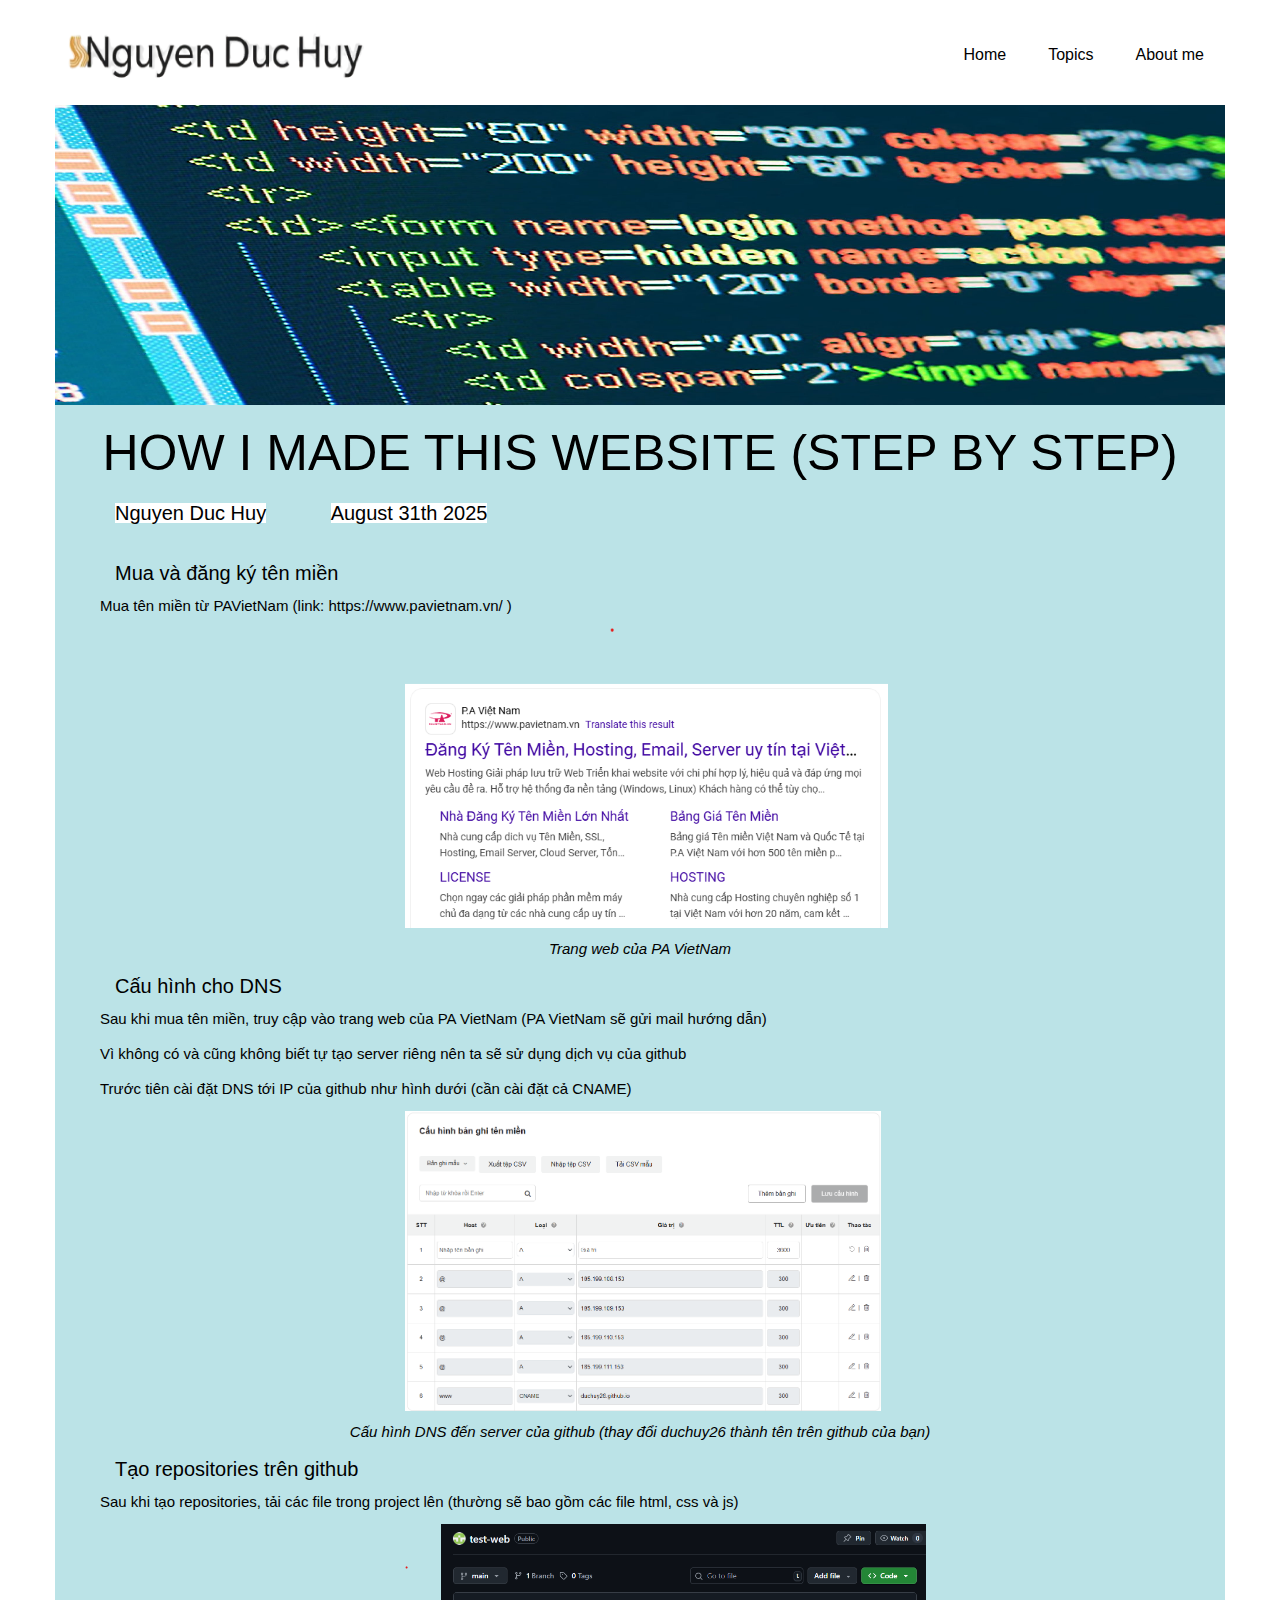
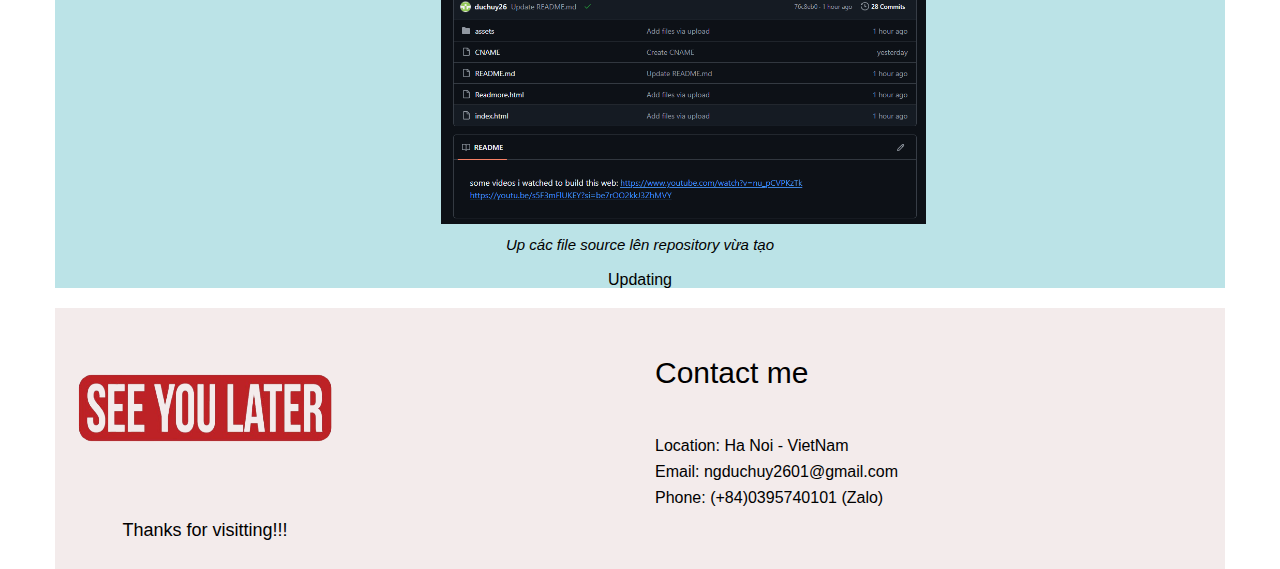
<file: Readmore.html>
<!DOCTYPE html>
<html>
<head>
    <meta charset="UTF-8">
    <meta name="viewport" content="width=device-width, initial-scale=1.0">
    <!-- reset css-->
     <link rel="stylesheet" href="./assets/css/reset.css">
    <!-- style -->
    <link rel="stylesheet" href="./assets/css/style.css">
    <link rel="stylesheet" href="./assets/css/styleForReadmore.css">

    <title>How it made </title>
    <link rel="icon" href="assets\img\logo FUI.jpg">

</head>
<body>
<!-- header -->
    <header class="header fixed"> 
        <div class="main-content">
            <div class="body">
                <!--  logo -->
                <img src="assets\img\logo_2-removebg-preview.png" alt="Nguyen Duc Huy" class="logo" height="80" width="330"> 
    
                <!-- nav -->
                <nav class="nav">
                    <ul>
                        <li>
                            <a id="Home" href="index.html">Home</a>
                        </li>
                        <li>
                            <a href="#!">Topics</a>
                        </li>
                        <li>
                            <a href="#!">About me</a>
                        </li>
                    </ul>
                </nav>
                

            </div>
        </div>
    </header>

<!-- main = -->




<main>
    <div class="her">
        <div class="main-content">
        <div class="body" style="background-color: rgb(187, 227, 231);">
            <div class="hinhanh">
                <img src="assets\img\how-read-website-source-code.jpg" alt="Hinh anh mo ta">
            </div>
            <div class="thongtin">
                <h2 class="tieude">HOW I MADE THIS WEBSITE (STEP BY STEP)</h2>
                <h3 class="tacgia">Nguyen Duc Huy</h3>
                <p class="datetime">August 31th 2025</p>
            </div>
            <div class="noidung"> 
                <!-- copy cac muc duoi de tao thanh bai viet -->
        <!--    
                <h3 class="Demuc">Day la de muc cua bai viet </h3>
                <p class="scrip">Dag cua de me mug cua de muc </p>
                <img src="#!" alt="Day la hinh anh">
                <p class="chuthich">Dch cua hi hinh anh (neu co)</p> 
                
        -->
 

                <!-- start a section -->
                <h3 class="Demuc">Mua và đăng ký tên miền </h3>
                <p class="scrip">Mua tên miền từ PAVietNam (link: https://www.pavietnam.vn/ )  </p>
                <img src="assets\img\pavietnam.png" alt="Trang web của PA VietNam">
                <p class="chuthich">Trang web của PA VietNam</p>
                <!-- end a section -->

                <!-- start a section -->
                <h3 class="Demuc">Cấu hình cho DNS </h3>
                <p class="scrip">Sau khi mua tên miền, truy cập vào trang web của PA VietNam (PA VietNam sẽ gửi mail hướng dẫn)</p>
                <p class="scrip">Vì không có và cũng không biết tự tạo server riêng nên ta sẽ sử dụng dịch vụ của github</p>
                <p class="scrip">Trước tiên cài đặt DNS tới IP của github như hình dưới (cần cài đặt cả CNAME)</p>
                <img src="assets\img\cấu hình DNS PAVietNam.png" alt="Cấu hình DNS">
                <p class="chuthich">Cấu hình DNS đến server của github (thay đổi duchuy26 thành tên trên github của bạn)</p>
                <!-- end a section -->


                <!-- start a section -->
                <h3 class="Demuc">Tạo repositories trên github </h3>
                <p class="scrip">Sau khi tạo repositories, tải các file trong project lên (thường sẽ bao gồm các file html, css và js)</p>

                <img src="assets\img\project on github.png" alt="">
                <p class="chuthich">Up các file source lên repository vừa tạo</p>
                <!-- end a section -->

                <p style="text-align: center;">Updating</p>
            </div>
        </div>
    </div>
    </div>
</main>




<!-- footer -->
    <footer class="footer" >
        <div class="main-content">
            <div class="body" style="margin-top: 20px; background-color: rgb(243, 235, 235);">
                <div class="tongquan">
                    <img src="assets\img\see-you-later-rubber-stamp-seal-vector-removebg-preview.png" alt="see you later" class="goodbye" height="200" width="300">
                    <p>Thanks for visitting!!!</p>
                </div>
                <div class="lienhe">
                    <h3 class="title">Contact me</h3>
                    <ul class="list">
                        <li>
                            <p>Location: <span>Ha Noi - VietNam</span></p>
                        </li>
                        <li>
                            <p>Email: <span>ngduchuy2601@gmail.com</span></p>
                        </li>
                        <li>
                            <p>Phone: <span>(+84)0395740101 (Zalo)</span></p>
                        </li>     
                    </ul>
                </div>
            </div>
        </div>
    </footer>
</body>
</html>
</file>
<file: assets/css/style.css>
* {
    box-sizing: border-box;
}
html{
    font-size: 62.5%;
}
/* khoi phuc co chu mac dinh */
body{
    font-size: 1.6rem;
    font-family: "Poppins", sans-serif;
}

/* Common */
a{
    text-decoration: none;
}
.main-content{
    width: 1170px;
    max-width: calc(100% - 48px);
    margin-left: auto;
    margin-right: auto;
}

.nav a{
    color: black;
    font-size: 1.6rem;
    /* background-color: blue; */
    padding: 8px 21px;

}
.nav a:hover{
    color: black;
    text-shadow: 1px 0 0 black;
}

/* Header */
.header .body{
    display: flex;
    align-items: center;
    padding: 15px 0 10px;

}

.header.fixed{
    position: sticky;
    top: -5px;
}

.nav ul{
    display: flex;
    
    
}
.header{
   background: white;
}
.nav{
    margin-left: auto;
}


/* Hero */

.hero .main-content .body{
    display: flex;
}

.hero .content-block p{
    margin-left: 10%;
    margin-top: 20px;
    font-size: 5rem;
    width: 100%;
}

.hero .body{
    background-color: rgb(243, 235, 235);
}


/* Lastest */
.lastest{
    margin-top: 20px;
}
.lastest .main-content .body{
    display: flex;
}

.lastest .content-block h2{
    font-size: 7rem;

}
.lastest .content-block p{
    font-size: 2rem;
    font-style: italic;
    margin-left: 20px;
    margin-right: 10px;
}

.lastest a{
    text-decoration: underline;
    margin-left: auto;
    margin-top: auto;
    margin-bottom: 10px;
    padding: 10px;
}
.lastest a:hover{
    color: black;
    text-shadow: 1px 0 0 black;
    cursor: pointer;
}

#datetime{
    margin-top: 30px;
    margin-left: 10px;
}

/* footer */
.footer .body{
    display: flex;
}

.footer .tongquan p{
    text-align: center;

    margin-bottom: 30px;
    font-size: large;
}

.footer .lienhe{
    margin-left: 300px;
    margin-right: 10px;
}
.footer .title{
    margin-top: 50px;
    border-bottom: 5px;
    border-color: black;
    font-size: 3rem;
    margin-bottom: 50px;
}
.footer p{
    margin-top: 10px;
}
</file>
<file: assets/css/styleForReadmore.css>
.her .main-content .body .hinhanh img{
    min-height: 100px;
    max-height: 300px;
    width: 1170px;
}
.her h2{
    margin-top: 20px;
    margin-bottom: 15px;
    font-size: 5rem;
    text-align: center;
    width: 1170px;
}
.her .thongtin .tacgia,
.her .thongtin .datetime{
    background-color: white;
    display: inline-block;
    
    margin-bottom: 30px;
}
.her h3{
    margin-top: 10px;
    margin-left: 60px;
    font-size: 2rem;
}

.her .thongtin p{
    margin-top: 10px;
    margin-left: 60px;
    font-size: 2rem;
}


.her .noidung .scrip{
    font-size: 1.5rem;
    width: 1170px;
    margin-left: 40px;
    margin-right: 40px;
    margin-top: 10px;
    margin-bottom: 10px;
    word-wrap: break-word;
    overflow-y: auto;
    padding: 5px;
    
    
}

.her .noidung .chuthich{
    font-size: 1.5rem;
    font-style: italic;
    width: 1170px;
    margin-top: 10px;
    text-align: center;
    margin-bottom: 10px;
    word-wrap: break-word;
    overflow-y: auto;
    padding-bottom: 10px;
    
}

.her .noidung img{
    max-width: 600px;
    max-height: 300px;
    margin-left: 350px;
}
</file>
